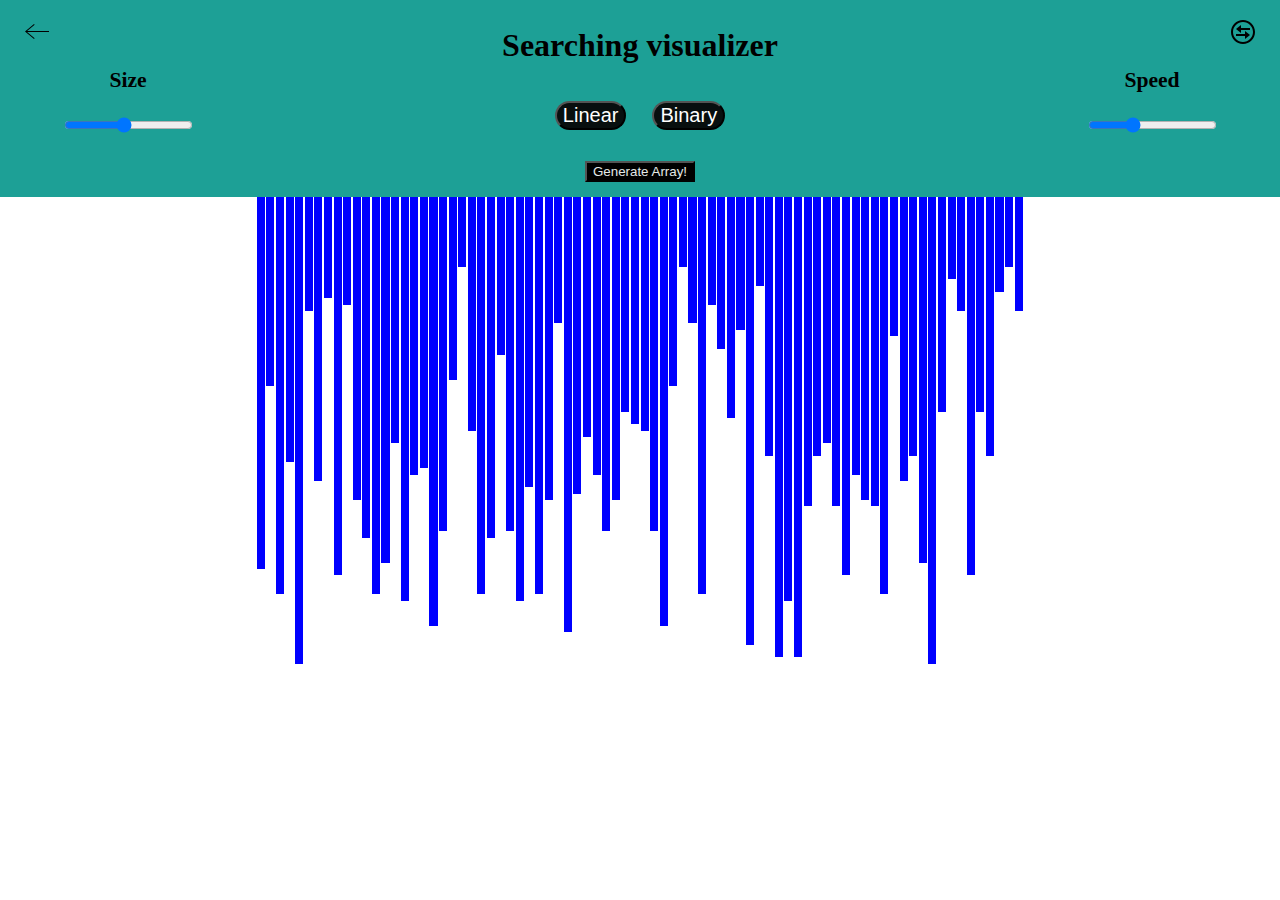
<file: searching.html>
<!DOCTYPE html>

<html lang="en">
  <head>
    <meta charset="UTF-8" />
    <meta name="viewport" content="width=device-width, initial-scale=1.0" />
    <title>Searching Visualizer</title>

    <link rel="stylesheet" href="./Website/searching.css" />
  </head>
  <body>
    <header>
      <div class="nav">
        <div class="asize">
          <div class="backPage">
            <a href="index.html">
              <svg
                width="24"
                height="24"
                xmlns="http://www.w3.org/2000/svg"
                fill-rule="evenodd"
                clip-rule="evenodd"
              >
                <path
                  d="M2.117 12l7.527 6.235-.644.765-9-7.521 9-7.479.645.764-7.529 6.236h21.884v1h-21.883z"
                />
              </svg>
            </a>
          </div>
          <p>Size</p>
          <input
            id="a_size"
            type="range"
            min="20"
            max="150"
            step="1"
            value="80"
          />
          <input id="s_target" placeholder="Search target" type="number" />
        </div>

        <div class="header_right">
          <p class="nav-heading">Searching visualizer</p>

          <div class="algos">
            <button class="b1">Linear</button>
            <button class="b2">Binary</button>
          </div>

          <div class="agen">
            <button id="a_generate" class="bgen">Generate Array!</button>
          </div>
        </div>

        <div class="aspeed">
          <div class="exchange">
            <a href="sorting.html"
              ><svg
                width="24"
                height="24"
                xmlns="http://www.w3.org/2000/svg"
                fill-rule="evenodd"
                clip-rule="evenodd"
              >
                <path
                  d="M12 0c6.623 0 12 5.377 12 12s-5.377 12-12 12-12-5.377-12-12 5.377-12 12-12zm0 2c5.519 0 10 4.481 10 10s-4.481 10-10 10-10-4.481-10-10 4.481-10 10-10zm2 12v-3l5 4-5 4v-3h-9v-2h9zm-4-6v-3l-5 4 5 4v-3h9v-2h-9z"
                />
              </svg>
            </a>
          </div>
          <p>Speed</p>
          <input
            id="a_speed"
            type="range"
            min="1"
            max="10"
            step="1"
            value="4"
          />
        </div>
      </div>
    </header>

    <section class="array_section">
      <div id="Info_Cont1"></div>

      <div id="array_container"></div>

      <div id="Info_Cont2"></div>
    </section>
    <script src="./JS/main.js"></script>
    <script src="./JS/Visualization/visualization.js"></script>
    <script src="./JS/Algorithms/linear_search.js"></script>
    <script src="./JS/Algorithms/binary_search.js"></script>
  </body>
</html>
</file>
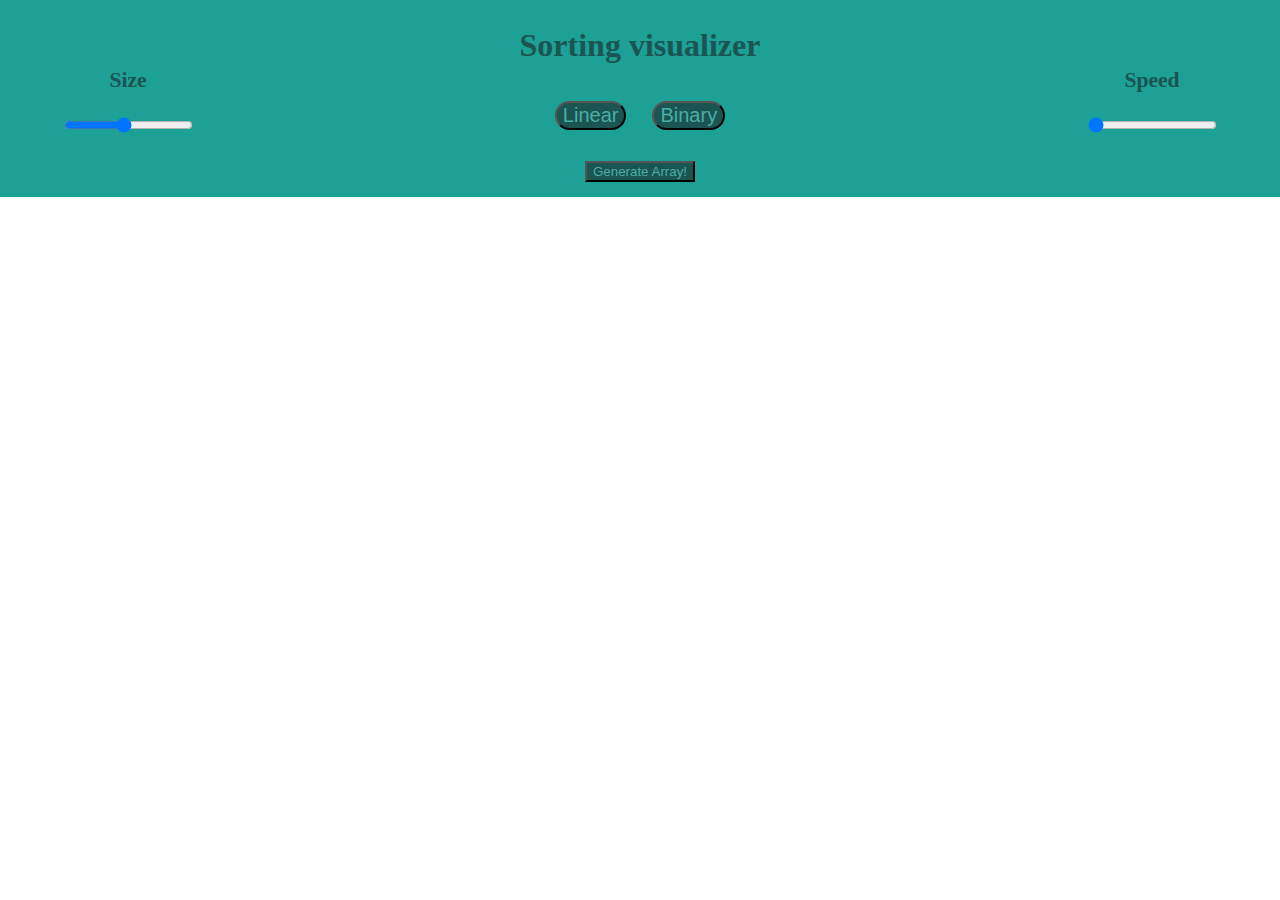
<file: searching_index.html>
<!DOCTYPE html>


<html lang="en">
<head>
    <meta charset="UTF-8">
    <meta name="viewport" content="width=device-width, initial-scale=1.0">
    <title>Searching Visualizer</title>

    <link rel="stylesheet" href="./CSS/searching_css/style.css">

</head>
<body>

    <header>
        <div class="nav">
            <div class="asize">
                <p>Size</p>
                <input id="a_size" type="range" min=20 max=150 step=1 value=80>
        
            </div>

            <div class="header_right">
                <p class="nav-heading">Sorting visualizer</p>

                <div class="algos">
                    <button class="b1">Linear</button>
                    <button class="b2">Binary</button>
                   
                </div>

                <div class="agen">
                    <button id="a_generate" class="bgen">Generate Array!</button>
                </div>
            </div>

            <div class="aspeed">
                <p>Speed</p>
                <input id="a_speed" type="range" min=1 max=10 step=1 value=1>
            </div>

            
        </div>
    </header>

    <section>



        <div id="array_container">
            
        </div>

   

    </section>




</body>

</html>
</file>
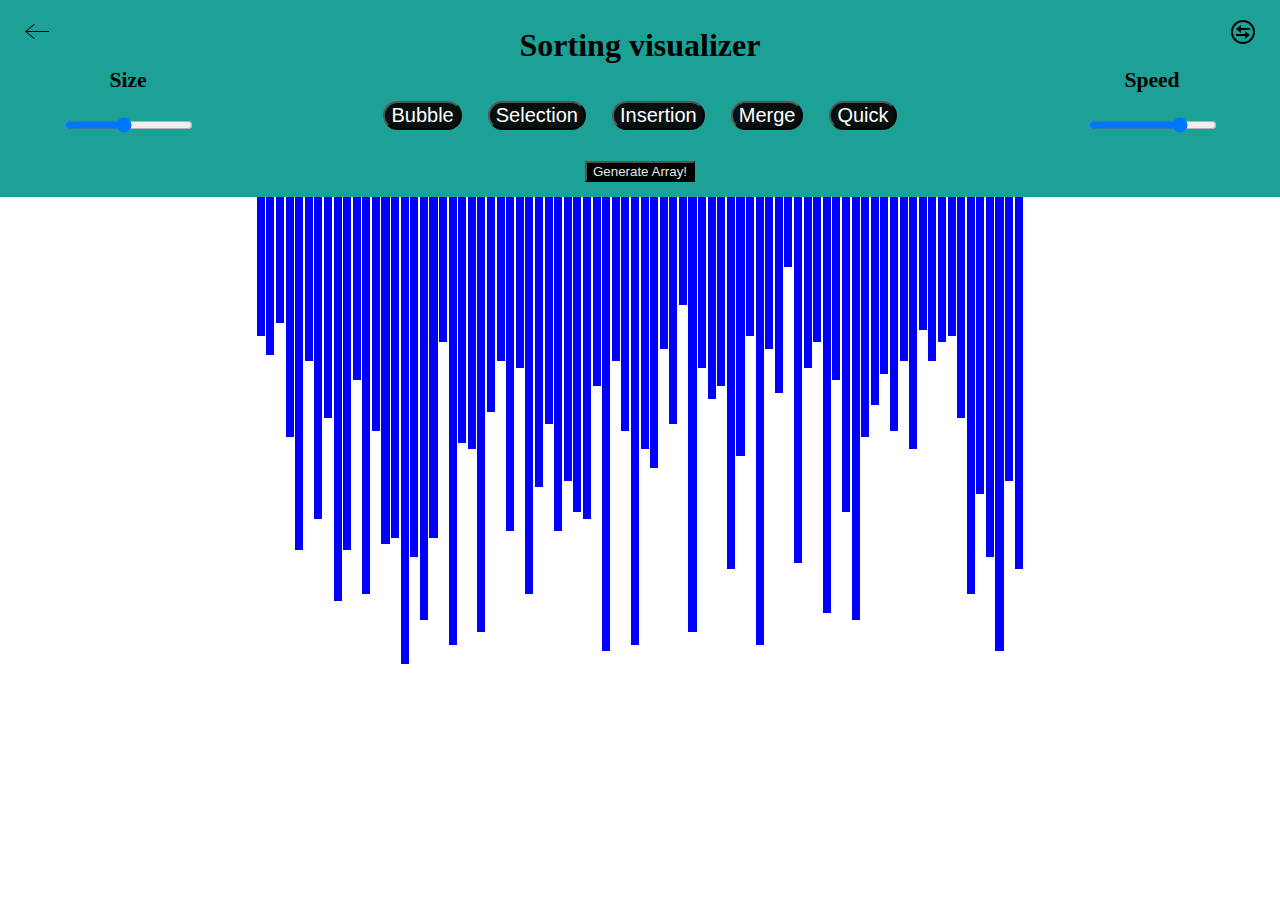
<file: sorting.html>
<!DOCTYPE html>

<html lang="en">
  <head>
    <meta charset="UTF-8" />
    <meta name="viewport" content="width=device-width, initial-scale=1.0" />
    <title>Sorting Visualizer</title>

    <link rel="stylesheet" href="./Website/sorting_styles.css" />
  </head>
  <body>
    <header>
      <div class="nav">
        <div class="asize">
          <div class="backPage">
            <a href="index.html">
              <svg
                width="24"
                height="24"
                xmlns="http://www.w3.org/2000/svg"
                fill-rule="evenodd"
                clip-rule="evenodd"
              >
                <path
                  d="M2.117 12l7.527 6.235-.644.765-9-7.521 9-7.479.645.764-7.529 6.236h21.884v1h-21.883z"
                />
              </svg>
            </a>
          </div>
          <p>Size</p>
          <input
            id="a_size"
            type="range"
            min="20"
            max="150"
            step="1"
            value="80"
          />
          <input id="s_target" placeholder="Search target" type="number" />
        </div>

        <div class="header_right">
          <p class="nav-heading">Sorting visualizer</p>

          <div class="algos">
            <button class="b1">Bubble</button>
            <button class="b2">Selection</button>
            <button class="b3">Insertion</button>
            <button class="b4">Merge</button>
            <button class="b5">Quick</button>
          </div>

          <div class="agen">
            <button id="a_generate" class="bgen">Generate Array!</button>
          </div>
        </div>

        <div class="aspeed">
          <div class="exchange">
            <a href="searching.html"
              ><svg
                width="24"
                height="24"
                xmlns="http://www.w3.org/2000/svg"
                fill-rule="evenodd"
                clip-rule="evenodd"
              >
                <path
                  d="M12 0c6.623 0 12 5.377 12 12s-5.377 12-12 12-12-5.377-12-12 5.377-12 12-12zm0 2c5.519 0 10 4.481 10 10s-4.481 10-10 10-10-4.481-10-10 4.481-10 10-10zm2 12v-3l5 4-5 4v-3h-9v-2h9zm-4-6v-3l-5 4 5 4v-3h9v-2h-9z"
                />
              </svg>
            </a>
          </div>
          <p>Speed</p>
          <input id="a_speed" type="range" min="1" max="5" step="1" value="4" />
        </div>
      </div>
    </header>

    <section class="array_section">
      <div id="Info_Cont1">
      </div>

      <div id="array_container"></div>

      <div id="Info_Cont2">
      </div>
    </section>

    <script src="./JS/main.js"></script>
    <script src="./JS/Visualization/visualization.js"></script>

    <script src="./JS/Algorithms/linear_search.js"></script>
    <script src="./JS/Algorithms/binary_search.js"></script>
    <script src="./JS/Algorithms/selection_sort.js"></script>
    <script src="./JS/Algorithms/quick_sort.js"></script>
    <script src="./JS/Algorithms/merge_sort.js"></script>
    <script src="./JS/Algorithms/bubble_sort.js"></script>
    <script src="./JS/Algorithms/insertion_sort.js"></script>
  </body>
</html>
</file>
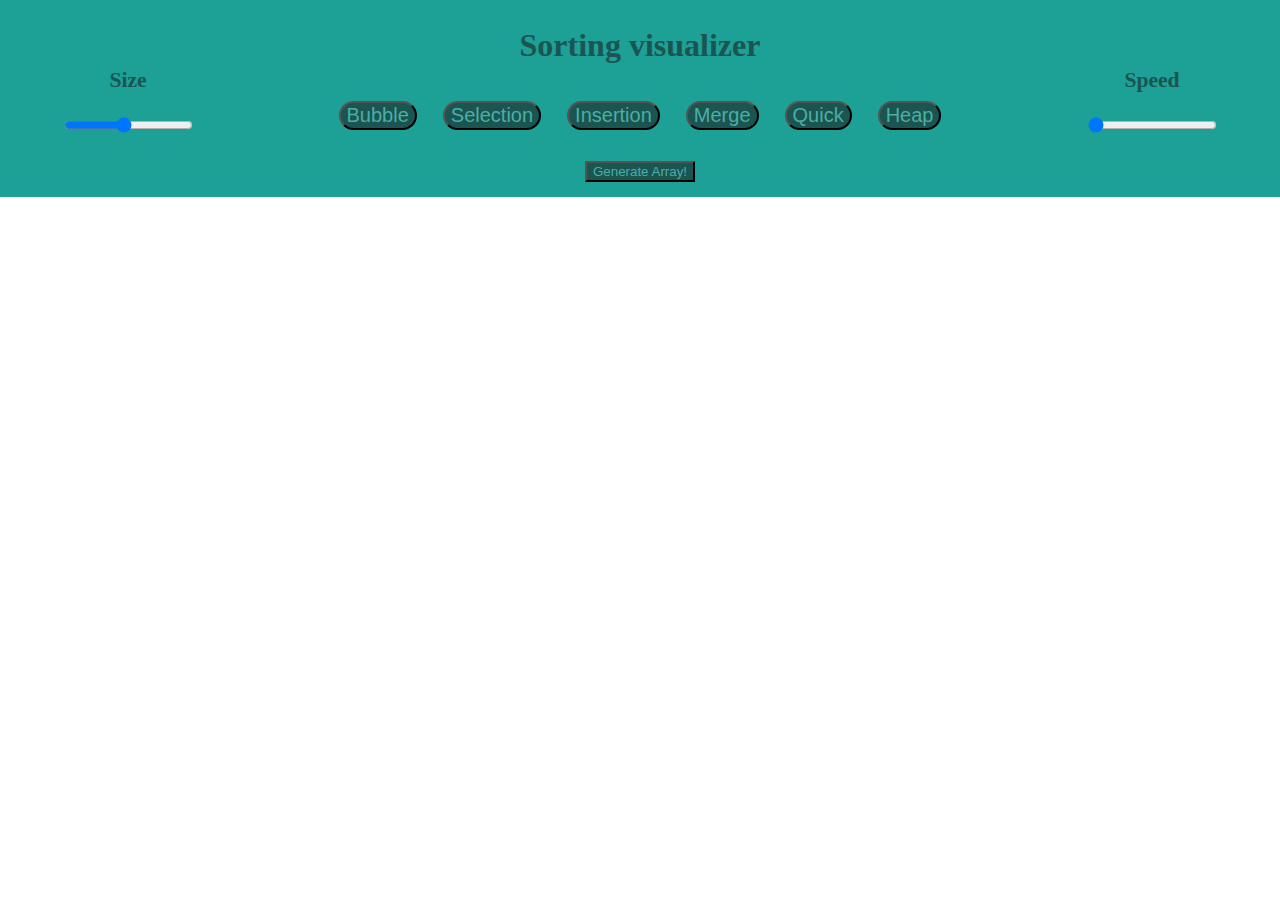
<file: sorting_index.html>
<!DOCTYPE html>


<html lang="en">
<head>
    <meta charset="UTF-8">
    <meta name="viewport" content="width=device-width, initial-scale=1.0">
    <title>Sorting Visualizer</title>

    <link rel="stylesheet" href="./CSS/sorting_css/style.css">

</head>
<body>

    <header>
        <div class="nav">
            <div class="asize">
                <p>Size</p>
                <input id="a_size" type="range" min=20 max=150 step=1 value=80>
        
            </div>

            <div class="header_right">
                <p class="nav-heading">Sorting visualizer</p>

                <div class="algos">
                    <button class="b1">Bubble</button>
                    <button class="b2">Selection</button>
                    <button class="b3">Insertion</button>
                    <button class="b4">Merge</button>
                    <button class="b5">Quick</button>
                    <button class="b6">Heap</button>
                </div>

                <div class="agen">
                   
                    <button id="a_generate" class="bgen">Generate Array!</button>
            </div>
            </div>

            <div class="aspeed">
                <p>Speed</p>
                <input id="a_speed" type="range" min=1 max=10 step=1 value=1>
            </div>

            
        </div>
    </header>

    <section>



        <div id="array_container">
            
        </div>

   

    </section>



</body>

</html>
</file>
<file: Website/searching.css>
html,
body {
  margin: 0;
  padding: 0;
  overflow: hidden;
}

.nav {
  display: grid;
  grid-template-columns: 1fr 3fr 1fr;
  font-size: 150%;
  text-align: center;
  font-weight: 500;
  background-color: #1da096;
  color: #000000;
}

.b1,
.b2,
.b3,
.b4,
.b5,
.b6 {
  border-radius: 30px;
  font-size: 20px;
  color: #fff;
  margin: 10px;
  background-color: #080f0f;
}

.agen {
  padding: 2% 0;
  font-weight: 700;
}

.nav-heading {
  color: black;
  font-size: 32px;
  font-weight: 900;
  padding: 1.5% 0;
  margin: 2% 0;
}

.asize {
  padding-top: 18%;
  font-size: 90%;
  font-weight: 600;
}
.backPage {
  position: absolute;
  display: flex;
  top: 20px;
  left: 25px;
}

.aspeed {
  padding-top: 18%;
  font-size: 90%;
  font-weight: 600;
}

.exchange{
  position: absolute;
  display: flex;
  top: 20px;
  right: 25px;
}

#s_target {
  display: none;
}
.bgen {
  color: #e5e9e8;
  background-color: #000000;
}
.array_section {
  display: grid;
  grid-template-columns: 20% 60% 20%;
}
#Info_Cont1 {
  padding: 20%;
}
#array_container {
  display: flex;
  width: 100%;
  height: 70vh;
}
#Info_Cont2 {
  padding: 20%;
}
</file>
<file: CSS/searching_css/style.css>
html,body {
  margin:0;
  padding:0;
  overflow-x:hidden;
  
}




.nav{
  display: grid;
  grid-template-columns:  1fr 3fr 1fr;
  font-size: 150%;
  text-align: center;
  font-weight: 500;
  background-color: #1da096; 
  color:#1a5551;
  
}

.b1, .b2, .b3, .b4, .b5, .b6 {
  border-radius: 30px;
  font-size: 20px;
  color: #4baea6;
  margin: 10px;
  background-color: #1a5551;
}


.agen{
  padding: 2% 0;
  font-weight: 700;

}

.nav-heading{
  font-size: 32px;
  font-weight: 900;
  padding: 1.5% 0;
  margin: 2% 0;
}

.asize{
  padding-top: 18%;
  font-size: 90%;
  font-weight: 600;
  
}

.aspeed{
  padding-top: 18%;
  font-size: 90%; 
  font-weight: 600;
}

.bgen{
  color: #4baea6;
  background-color: #1a5551;
}
</file>
<file: Website/sorting_styles.css>
html,
body {
  margin: 0;
  padding: 0;
  overflow: hidden;
}

.nav {
  display: grid;
  grid-template-columns: 1fr 3fr 1fr;
  font-size: 150%;
  text-align: center;
  font-weight: 500;
  background-color: #1da096;
  color: #000000;
}

.b1,
.b2,
.b3,
.b4,
.b5,
.b6 {
  border-radius: 30px;
  font-size: 20px;
  color: #fff;
  margin: 10px;
  background-color: #080f0f;
}

.agen {
  padding: 2% 0;
  font-weight: 700;
}

.nav-heading {
  font-size: 32px;
  font-weight: 900;
  padding: 1.5% 0;
  margin: 2% 0;
  color: black;
}

.asize {
  padding-top: 18%;
  font-size: 90%;
  font-weight: 600;
}

.backPage {
  position: absolute;
  display: flex;
  top: 20px;
  left: 25px;
}

.aspeed {
  padding-top: 18%;
  font-size: 90%;
  font-weight: 600;
}

.exchange{
  position: absolute;
  display: flex;
  top: 20px;
  right: 25px;
}

.bgen {
  color: #e5e9e8;
  background-color: #000000;
}
#s_target {
  display: none;
}
.array_section {
  display: grid;
  grid-template-columns: 20% 60% 20%;
}
#Info_Cont1 {
  padding: 20%;
}
#array_container {
  display: flex;
  width: 100%;
  height: 70vh;
}
#Info_Cont2 {
  padding: 20%;
}
</file>
<file: CSS/sorting_css/style.css>
html,body {
  margin:0;
  padding:0;
  overflow-x:hidden;
  
}




.nav{
  display: grid;
  grid-template-columns:  1fr 3fr 1fr;
  font-size: 150%;
  text-align: center;
  font-weight: 500;
  background-color: #1da096; 
  color:#1a5551;
  
}

.b1, .b2, .b3, .b4, .b5, .b6{
  border-radius: 30px;
  font-size: 20px;
  color: #4baea6;
  margin: 10px;
  background-color: #1a5551;
}


.agen{
  padding: 2% 0;
  font-weight: 700;
}

.nav-heading{
  font-size: 32px;
  font-weight: 900;
  padding: 1.5% 0;
  margin: 2% 0;
}

.asize{
  padding-top: 18%;
  font-size: 90%;
  font-weight: 600;
  
}

.aspeed{
  padding-top: 18%;
  font-size: 90%; 
  font-weight: 600;
}


.bgen{
  color: #4baea6;
  background-color: #1a5551;
}
</file>
